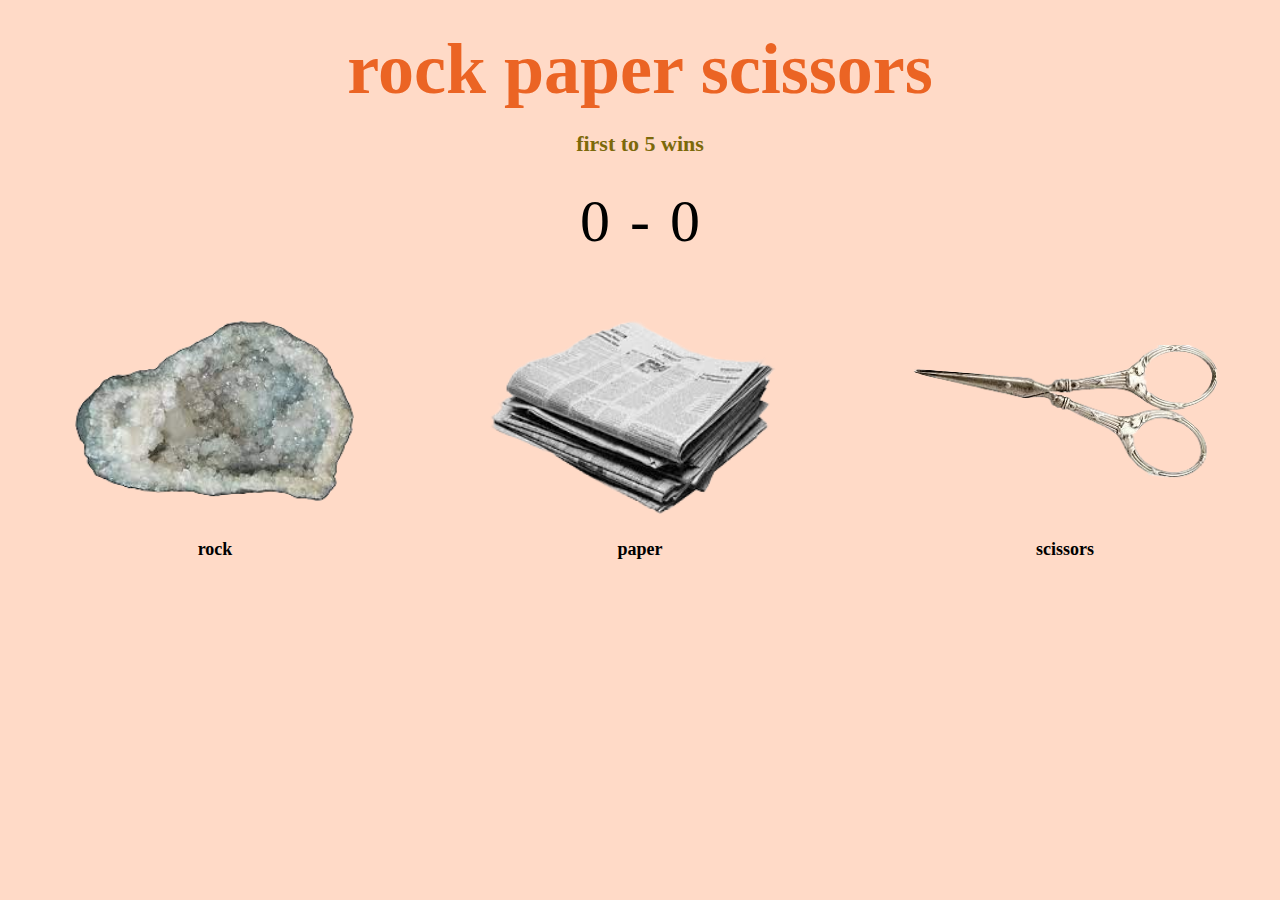
<file: index.html>
<!DOCTYPE html>
<html lang="en">
<head>
    <meta charset="uft-8">
    <title>Rock Paper Scissors</title>
    <script src="script.js" defer></script>
    <link rel="stylesheet" href="style.css">
</head>

<body>

    <div class="header">

        <h1 id="title">rock paper scissors</h1>
        <div class="sub-title">first to 5 wins</div>

    </div>

    <div id="score-board">

        <div id="score-display">  
            <div><span id="player-score"></span></div>
            <div id="hyphen">-</div>
            <div> <span id="computer-score"></span></div>
        </div>

        <h2> <span id="round-winner"></span></h2>


    </div>

    <div id="container">

        <div class="options"> 
            <button id="rock"></button>
            <div class="sub-text">rock</div>
        </div>

        <div class="options">
            <button id="paper"></button>
            <div class="sub-text">paper</div>
        </div>

        <div class="options">
            <button id="scissors"></button>
            <div class="sub-text">scissors</div>
        </div>

    </div>



 <div id="bottom-half">

  <!-- <div id="choices">
        <h2><span id="comp-choice"></span></h2>
        <h2><span id="player-choice"></span></h2>
    </div> 
-->
    <div id="final-result"> 

        <h2> <span id="result-display"></span></h2>
       <!-- <h3 class="final-message">click the button below to play again!</h3> -->
    </div>

    <div id="restart">
        <button id="play-again">PLAY AGAIN</button>
    </div>

</div>

    

</body>

</html>
</file>
<file: style.css>
html {
    background-color: #ffdac7;
}

body {
    text-align: center;
    align-content: center;
}

.header {
    text-align: center;
}

#title {
    color: #eb6424;
    font-family: didot, serif;
    font-size: 72px;
    margin-top: 20px;
    margin-bottom: 20px;
}

.sub-title{
    color: #7c690a;
    font-family: didot, serif;
    font-size: 22px;
    font-weight: bolder;
}

#rock {
    background-image: url(imgs/rock.png);
    background-size: 350px;
    background-position: center center;
    background-repeat: no-repeat;
    background-color: transparent;
    border: none;
    width: 350px;
    height: 250px;
}

#paper {
    background-image: url(imgs/paper.png);
    background-size: 350px;
    background-position: center center;
    background-repeat: no-repeat;
    background-color: transparent;
    border: none;
    width: 350px;
    height: 250px;
}

#scissors {
    background-image: url(imgs/scissors.png);
    background-size: 350px;
    background-position: center center;
    background-repeat: no-repeat;
    background-color: transparent;
    border: none;
    width: 350px;
    height: 250px;
}


#score-display {
    display: flex;
    flex-direction: row;
    justify-content: center;
    gap: 20px;
    font-size: 60px;
    margin: 30px;
}

#round-winner {
    color: #eb6424;
    align-content: center;
    font-family: didot, serif;
    font-size: 34px;
    font-weight: 900;
}

#container {
    display: flex;
    justify-content: center;
    gap: 75px;
}

#choices {
    display: flex;
    justify-content: center;
    gap: 50px; 
}

#rock,
#paper,
#scissors {
    transition: transform 250ms;
}

#rock:hover,
#paper:hover,
#scissors:hover {
    transform: translateY(-10px);
}

.sub-text {
    font-family: didot, serif;
    font-size: 18px;
    font-weight: bolder;
    margin-bottom: 20px;
}

#bottom-half {
    align-content: center;
}


#result-display {
    color: #7c690a;
    font-family: didot, serif;
    font-size: 24px;
    margin: 20px;
}

#restart {
    display: flex;
    justify-content: center;
}

#play-again {
    color: #7c690a;
    background-color: #babd8e;
    border-color: #7c690a;
    font-size: 18px;
    font-weight: 450;
    width: 130px;
    height: 27px;
}
</file>
